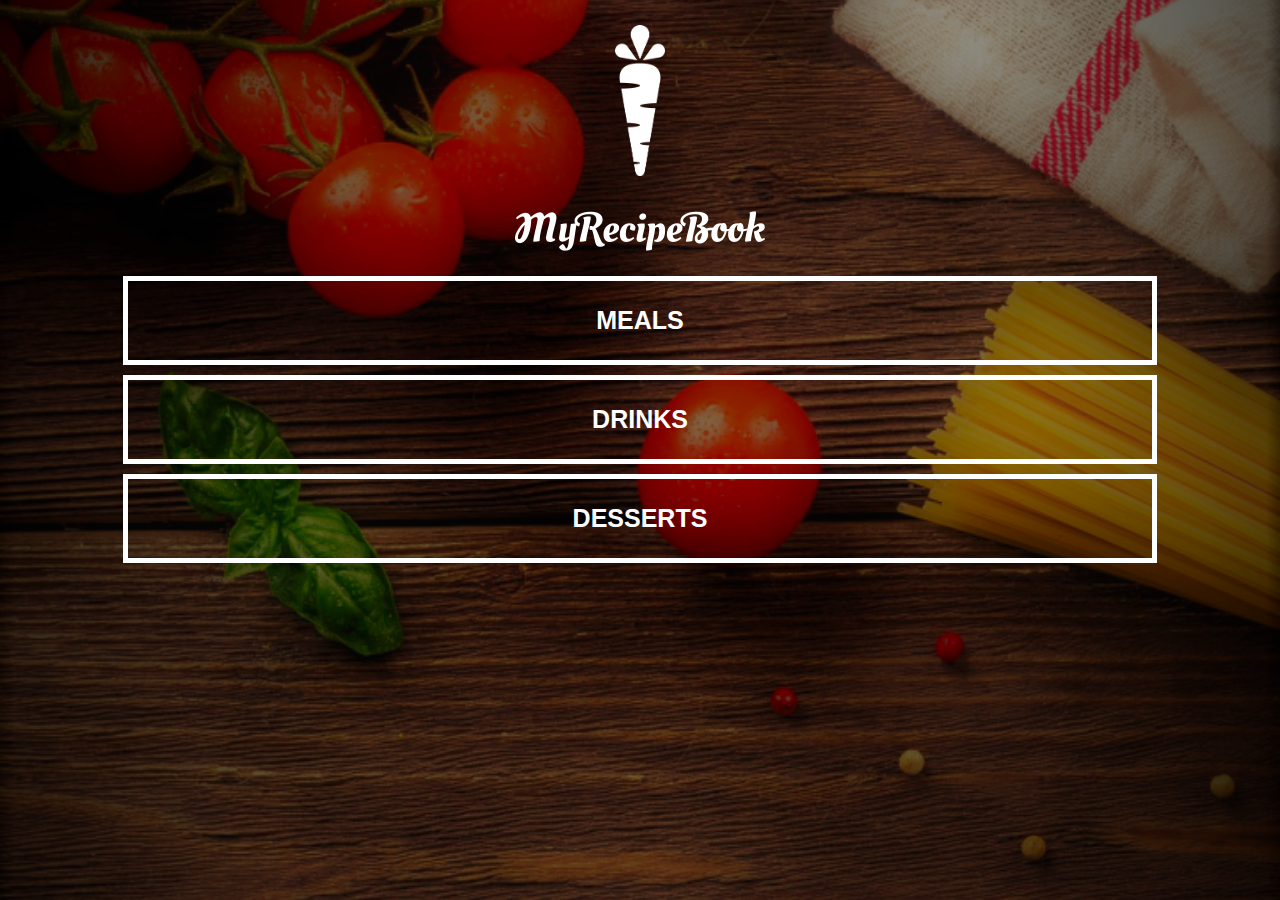
<file: index.html>
<!DOCTYPE html>
<html>
    <head>
        <meta charset="UTF-8">
        <meta http-equiv="X-UA-Compatible" content="IE=edge">
        <meta name="viewport" content="width=device-width, initial-scale=1.0">
        <title>My Recipe Book</title>
       <link rel="stylesheet" href="style.css" >
    </head>
    
    <body class="body-home">                                                                                                                                                                                                                                                                                                                                                                                                     
        <div id="home">
               
            <img src="images/logo-img.png" id="home-logo-img" />
            <img src="images/logo-text.png" id="home-logo-text" />

            <div class="home-menu">

               <a href="list-recipes.html?category=main" class="home-menu-item">
                   <p>Meals</p>
               </a>

                 
               <a href="list-recipes.html?category=drink" class="home-menu-item">
                <p>Drinks</p>
            </a>

              
            <a href="list-recipes.html?category=dessert" class="home-menu-item">
                <p>Desserts</p>
            </a>

            </div>
        </div>

        <!-- <script src="fetch.js"></script> -->
    </body>
</html>
</file>
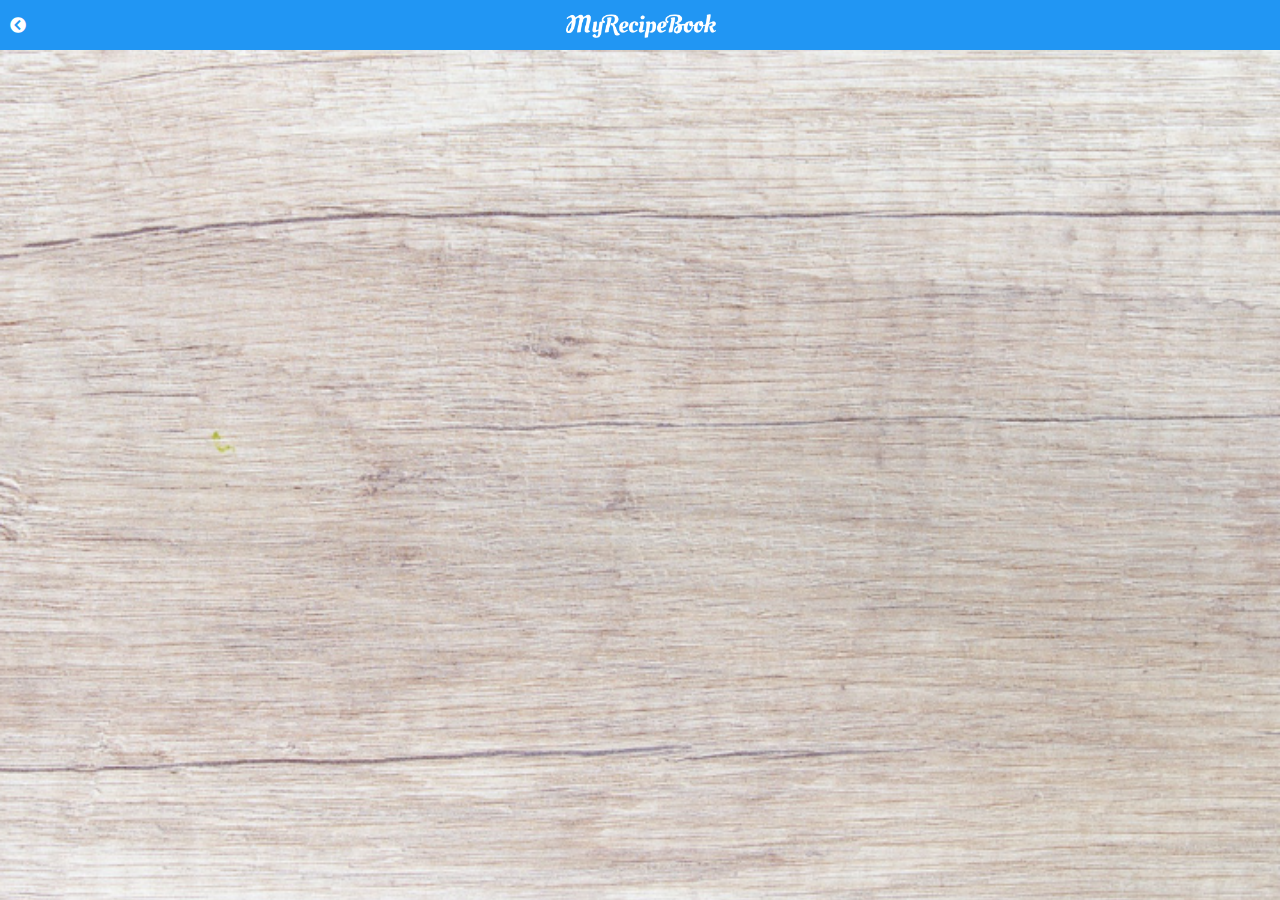
<file: list-recipes.html>
<!DOCTYPE html>
<html>
    <head>
        <meta charset="UTF-8">
        <meta http-equiv="X-UA-Compatible" content="IE=edge">
        <meta name="viewport" content="width=device-width, initial-scale=1.0">
        <title>My Recipe Book</title>
       <link rel="stylesheet" href="style.css" >
       <link rel="stylesheet" href="fontAwesome/css/all.css" >
    </head>
    
    <body class="body-meals"> 
        <div id="header">
            <a href="index.html">
                <i class="fas fa-chevron-circle-left"></i>
            </a>
            <img src="images/logo-text.png">
        </div>                              
        <div id="meals">
            <div class="meals-list" id="output">


            </div>
            
        </div>

        <script>
            var category = getCategory();

            function getRecipeList(){
                var rootPath = 'https://mysite.itvarsity.org/api/recipe-book/';
                var fullPath = rootPath + 'get-recipes/?category=' + category;

                fetch(fullPath)
                .then(function(response){
                    return response.json();
                })
                .then(function(data){
                    var output = "";  

                    for(i = 0; i < data.length; i++){
                        output += `
                        <a href="show-recipe.html?id=${data[i].id}">
                            <div class="meals-list-item">
                                <h1>${data[i].title} <i class="fas fa-chevron-circle-right"></i> </h1>
                                <p>Description : ${data[i].description}</p>
                            </div>
                        </a>
                                 `
                    }
                    document.getElementById('output').innerHTML = output;
                })
            }

            getRecipeList();

            function getCategory(){
                var url = window.location.href;
                var idx = url.indexOf('=');
                var category = url.substring(idx +1);

                return category;
            }

        </script>
    </body>
</html>
</file>
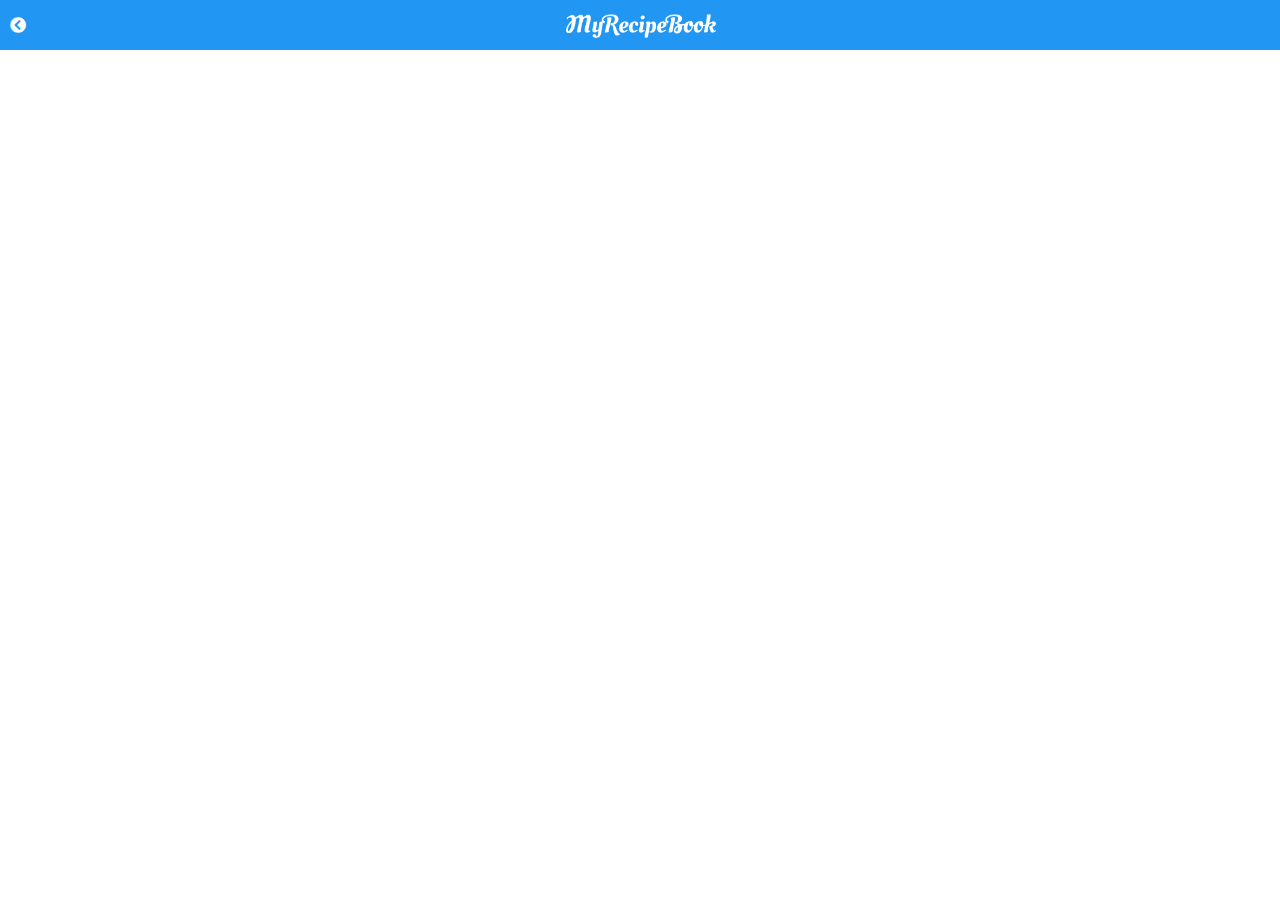
<file: show-recipe.html>
<!DOCTYPE html>
<html>
    <head>
        <meta charset="UTF-8">
        <meta http-equiv="X-UA-Compatible" content="IE=edge">
        <meta name="viewport" content="width=device-width, initial-scale=1.0">
        <title>My Recipe Book</title>
       <link rel="stylesheet" href="style.css" >
       <link rel="stylesheet" href="fontAwesome/css/all.css" >
    </head>
    
    <body class="body-recipes" onload="getRecipe()"> 
        <div id="header">
            <a href="#" id="back-link">
                <i class="fas fa-chevron-circle-left"></i>
            </a>
            <img src="images/logo-text.png">
        </div>                              
        <div id="recipe">

           <div class="recipe-details" id="output">
              

           </div>
            
           <script>
            var id = getId();

            function getRecipe(){

                var rootPath = 'https://mysite.itvarsity.org/api/recipe-book/';
                var fullPath = rootPath + 'get-recipes/?id=' + id;

                fetch(fullPath)
                .then(function(response){
                    return response.json();
                })
                .then(function(data){
                    document.getElementById('back-link').href = `list-recipes.html?category=${data[0].category}`
                    var output = "";  

                    output +=`
                              <img src="${rootPath}uploads/${data[0].image}" />
                              <h1>${data[0].title}</h1>

                            <div class="recipe-details-ingredients">
                                <h2>Ingredients</h2>
                                ${data[0].ingredients}
                            </div>

                            <div class="recipe-details-steps">
                               <h2>Steps</h2>
                               <ol>
                                  ${data[0].method}
                                </ol>
                            </div>
                             `;

                    document.getElementById('output').innerHTML = output;
                })

            }

            function getId(){
                var url = window.location.href;
                var idx = url.indexOf('=');
                var id = url.substring(idx +1);

                return id;
            }

           </script>
        </div>
    </body>
</html>
</file>
<file: style.css>
html{
    height: 100%;
}

body{
    font-family: sans-serif;
    margin: 0;
    padding: 0;
    height: 100%;
}

.body-home{
    background-image: url('images/background-01-port.png');
    background-position: center;
    background-attachment: fixed;
    background-repeat: no-repeat;
    background-size: cover;
}

.body-meals{
    background-image: url('images/background-02-port.png');
    background-position: center;
    background-attachment: fixed;
    background-repeat: no-repeat;
    background-size: cover;
}

/*=============== Header ===============*/
#header{
    background-color: #2196f3;
    width: 100%;
    height: 50px;
    top: 0;
    position: fixed;
    overflow: hidden;
    text-align: center;
}
#header i{
    float: left;
    padding-top: 17px;
    padding-left: 10px;
    color: #ffffff;
}
#header img{
    width: 150px;
    padding-top: 14px;
    padding-right: 25px;
}
/*=============== Home Page ===============*/

/*======== Home Page logo ========*/
#home-logo-img{
    width: 50px;
    display: block;
    margin: auto;
    padding: 25px 10px 10px 10px;
}
#home-logo-text{
    width: auto;
    display: block;
    margin: auto;
    padding: 25px;
}

/*======== Home Page Menus ========*/
.home-menu-item{
    text-decoration: none;
    text-transform: uppercase;
    color: #ffffff;
    font-size: 25px;
    font-weight: bold;
    text-align: center;
    border: 5px solid #ffffff;
    display: block;
    margin: auto;
    margin-bottom: 10px;
    width: 80%;
}

/*=============== Meals Page ===============*/
#meals{
    padding-top: 50px;
}
/*======== Meals Page links ========*/
.meals-list a{
    text-decoration: none;
    padding-top: 10px;
}

.meals-list-item{
    border: 5px solid #1a1a1a;
    margin: 10px;
}
.meals-list-item h1{
    font-weight: bold;
    font-size: 20px;
    color: #1a1a1a;
    padding-left: 10px;
}
.meals-list-item i{
    float: right;
    color: #1a1a1a;
    padding-right: 10px;
}
.meals-list-item p{
    font-size: 15px;
    font-style: italic;
    color: #4d4d4d;
    margin-top: -7px;
    padding-left: 10px;
}


/*=============== Recipe Page ===============*/
#recipe{
    padding-top: 50px;
}
/*======== Recipe Details ========*/
.recipe-details img{
    width: 100%;
}
.recipe-details h1{
    font-style: 25px;
    text-align: center;
    border: 5px solid #1a1a1a;
    margin: 10px;
    padding: 5px;
}
.recipe-details h2{
    font-size: 20px;
    text-align: left;
    margin: 0;
    margin-left: 10px;
}
.recipe-details-info{
    margin-right: 25px;
    margin-left: 25px;
}
.recipe-details-info p{
    font-size: 14px;
    display: inline-block;
}

.recipe-details-ingredients label {
    line-height: 25px;
}
.recipe-details-ingredients {
    margin-left: 10px;
}

.recipe-details-steps{
    padding-top: 20px;
}
.recipe-details-steps ol{
    padding-left: 28px;
}



/*=============== Responsive ===============*/
</file>
